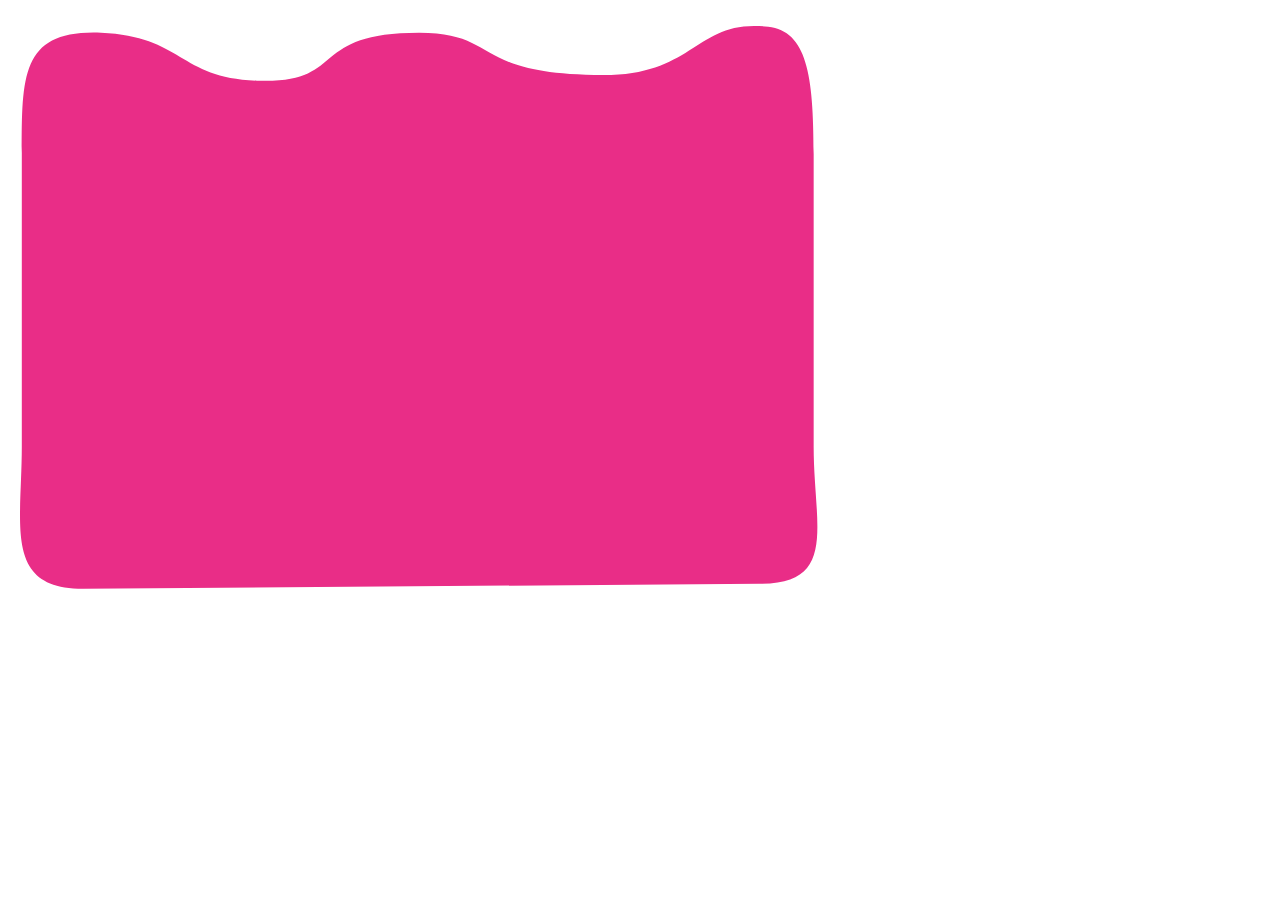
<file: W3/test.htm>
<!DOCTYPE html>
<html lang="en">
  <head>
    <meta charset="UTF-8" />
    <meta name="viewport" content="width=device-width, initial-scale=1.0" />
    <title>SVG Path Animation</title>
    <script src="https://cdnjs.cloudflare.com/ajax/libs/gsap/3.9.1/gsap.min.js"></script>
  </head>
  <body>
    <svg xmlns="http://www.w3.org/2000/svg" viewBox="0 0 500 250">
      <!-- Initial path with original points -->
      <path
        id="path1"
        d="M 35.747 1.339 C 66.939 1.339 68.203 37.198 99.147 37.198 C 133.725 37.198 115.642 0.267 160.329 0.267 C 190.602 0.267 182.441 34.455 235.209 34.455 C 272.03 34.455 271.959 -0.665 301.769 -0.665 C 317.394 -0.665 318.696 26.191 318.696 57.671 L 318.696 173.42 C 318.696 204.9 328.573 227.748 297.093 227.748 L 29.736 229.752 C -1.744 229.752 5.462 204.9 5.462 173.42 L 5.462 57.671 C 5.462 26.191 4.267 1.339 35.747 1.339 Z"
        style="fill: rgb(233, 45, 135)"
        class="fill-w"
      >
        <title>W fill</title>
      </path>
    </svg>

    <script>
      // GSAP animation
      gsap.to("#path1", {
        duration: 2, // Animation duration in seconds
        attr: {
          d: "M 39.754 33.397 C 75.621 38.74 65.796 1.101 96.475 5.14 C 137.064 10.483 124.324 36.332 169.011 36.332 C 207.298 36.332 183.777 4.401 236.545 4.401 C 273.366 4.401 271.959 17.367 297.762 30.057 C 311.783 36.953 318.696 26.191 318.696 57.671 L 318.696 173.42 C 318.696 204.9 328.573 227.748 297.093 227.748 L 29.736 229.752 C -1.744 229.752 5.462 204.9 5.462 173.42 L 5.462 57.671 C 5.462 26.191 8.618 28.759 39.754 33.397 Z",
        }, // New path with changed points
        ease: "power1.inOut", // Easing function (optional)
        repeat: 2, // Repeat indefinitely
        yoyo: true, // Reverse the animation
      });
    </script>
  </body>
</html>
</file>
